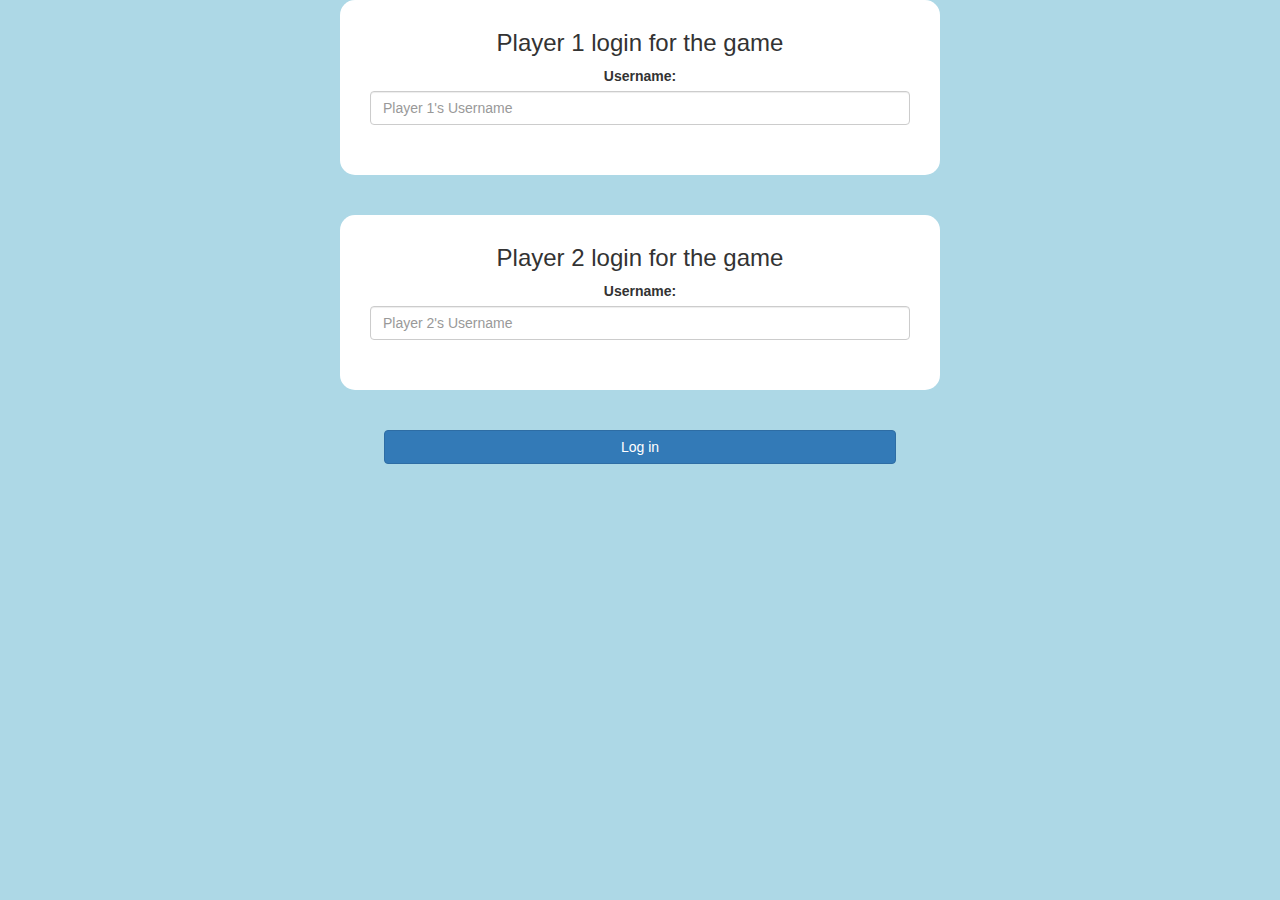
<file: index.html>
<!DOCTYPE html>
<html>
<head>
<title>Maths quiz</title>
<meta name="viewport" content="width=device-width, initial-scale=1">
<link rel="stylesheet" href="https://maxcdn.bootstrapcdn.com/bootstrap/3.4.0/css/bootstrap.min.css">
<script src="https://ajax.googleapis.com/ajax/libs/jquery/3.4.1/jquery.min.js"></script>
<script src="https://maxcdn.bootstrapcdn.com/bootstrap/3.4.0/js/bootstrap.min.js"></script>
<link rel="stylesheet" type="text/css" href="game.css">
</head>
<body>
<center>
<div class="col-lg-4 col-sm-9 col-xs-11 login_div1">
    <h3>Player 1 login for the game</h3>
    <label>Username:</label>
    <input type="text" id="player1_name_input" class="form-control" placeholder="Player 1's Username">
    <br>
</div>
    <br>
    <br>
<div class="col-lg-4 col-sm-9 col-xs-11 login_div2">
    <h3>Player 2 login for the game</h3>
    <label>Username:</label>
    <input type="text" id="player2_name_input" class="form-control" placeholder="Player 2's Username">
    <br>
</div>
<br>
<br>
<button style="width: 40%" class="btn btn-primary" onclick="addUser();" >Log in</button>
    </center>        
</body>
</html>
</file>
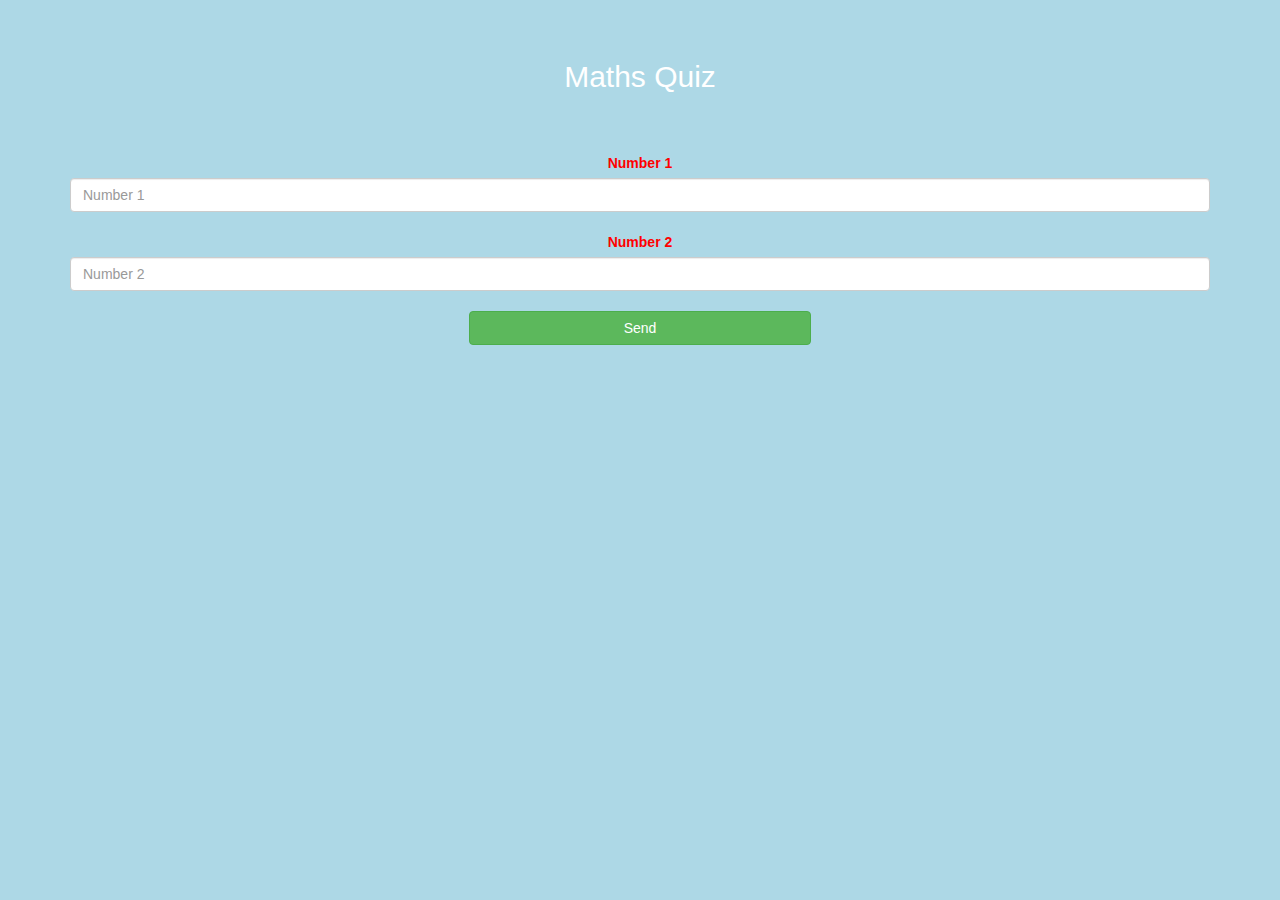
<file: game_page.html>
<!DOCTYPE html>
<html>
<head>
	<title>Maths Quiz</title>

<meta name="viewport" content="width=device-width, initial-scale=1">
<link rel="stylesheet" href="https://maxcdn.bootstrapcdn.com/bootstrap/3.4.0/css/bootstrap.min.css">
<script src="https://ajax.googleapis.com/ajax/libs/jquery/3.4.1/jquery.min.js"></script>
<script src="https://maxcdn.bootstrapcdn.com/bootstrap/3.4.0/js/bootstrap.min.js"></script>

<link rel="stylesheet" type="text/css" href="game.css">
</head>
<body>
<h4 id="player1_name"></h4><span id="player1_score"></span>
<br>
<h4 id="player2_name"></h4><span id="player2_score"></span>
<div class="container">
	<center>
		<h2 style="color: white;">Maths Quiz</h2>
        <h3 id="player_question"></h3>
        <h3 id="player_answer"></h3>
        <div id="output" class="col-lg-6"></div>
		<br>
		<br>

		<label><b style="color: red">Number 1</b></label>
        <input type="text" id="num1" class="form-control" placeholder="Number 1">
		<br>
        <label><b style="color: red">Number 2</b></label>
        <input type="number" id="num2" class="form-control" placeholder="Number 2">
		<br>
        <button onclick="send();" class="btn btn-success" style="width: 30%;">Send</button>
	</center>
</div>

<script src="game_page.js"></script>
</body>
</html>
</file>
<file: game.css>
body{
    background-color: lightblue;
}
.login_div1,.login_div2{
    background-color: white;
    padding: 10px;
    float: none;
    border-radius: 15px;
    width: 600px;
    height: 175px;
}
#player1_name_input , #player2_name_input
{
	display: inline-block;
	margin-left: 20px;
    margin-right: 20px;
    width: 540px;
}
</file>
